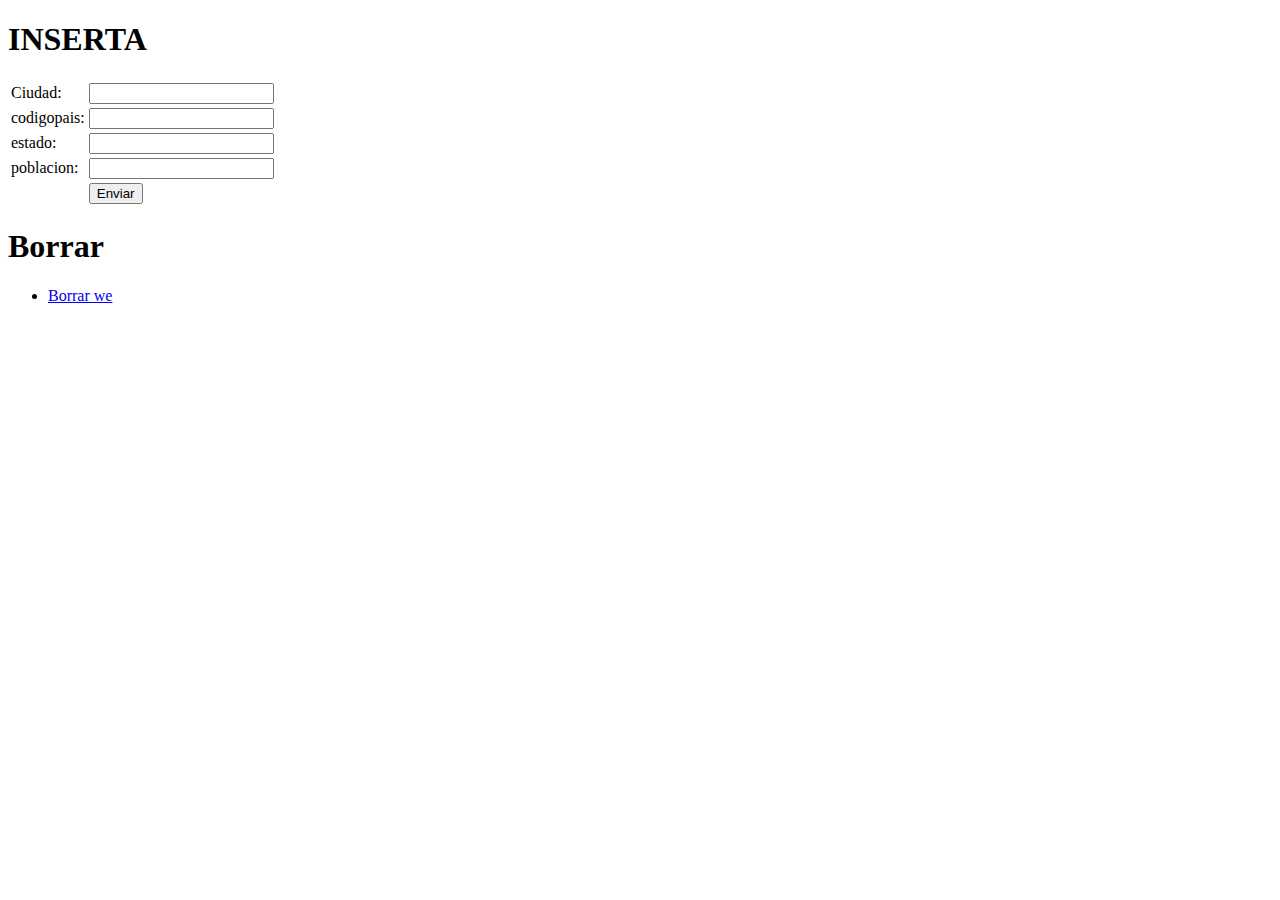
<file: CRUD/index.html>
<!DOCTYPE html>
<html lang="en">
<head>
    <meta charset="UTF-8">
    <meta name="viewport" content="width=device-width, initial-scale=1.0">
    <title>CRUD</title>
</head>
<body>
        <h1>INSERTA</h1>
        <form action="inserta.php" method="post">
            <table>
                <tr>
                  <td>Ciudad:</td> <td> <input type="text" name = "Ci"></td>
                </tr>
                <tr>
                    <td>codigopais:</td> <td> <input type="text" name = "c"></td>
                 </tr>
                 <tr>
                    <td>estado:</td> <td> <input type="text" name = "e"></td>
                 </tr>
                 <tr>
                    <td>poblacion:</td> <td> <input type="text" name = "P"></td>
                 </tr>
                 
                 
                <tr><td></td> <td><input type="submit" value="Enviar" name = "BtnEnviar"></td></tr>
            </table>
            </form>
            <h1>Borrar</h1>
        
            <ul>
                <li>
                    <a href="borrar.html">Borrar we</a>
                </li> 
            </ul>
</body>
</html>
</file>
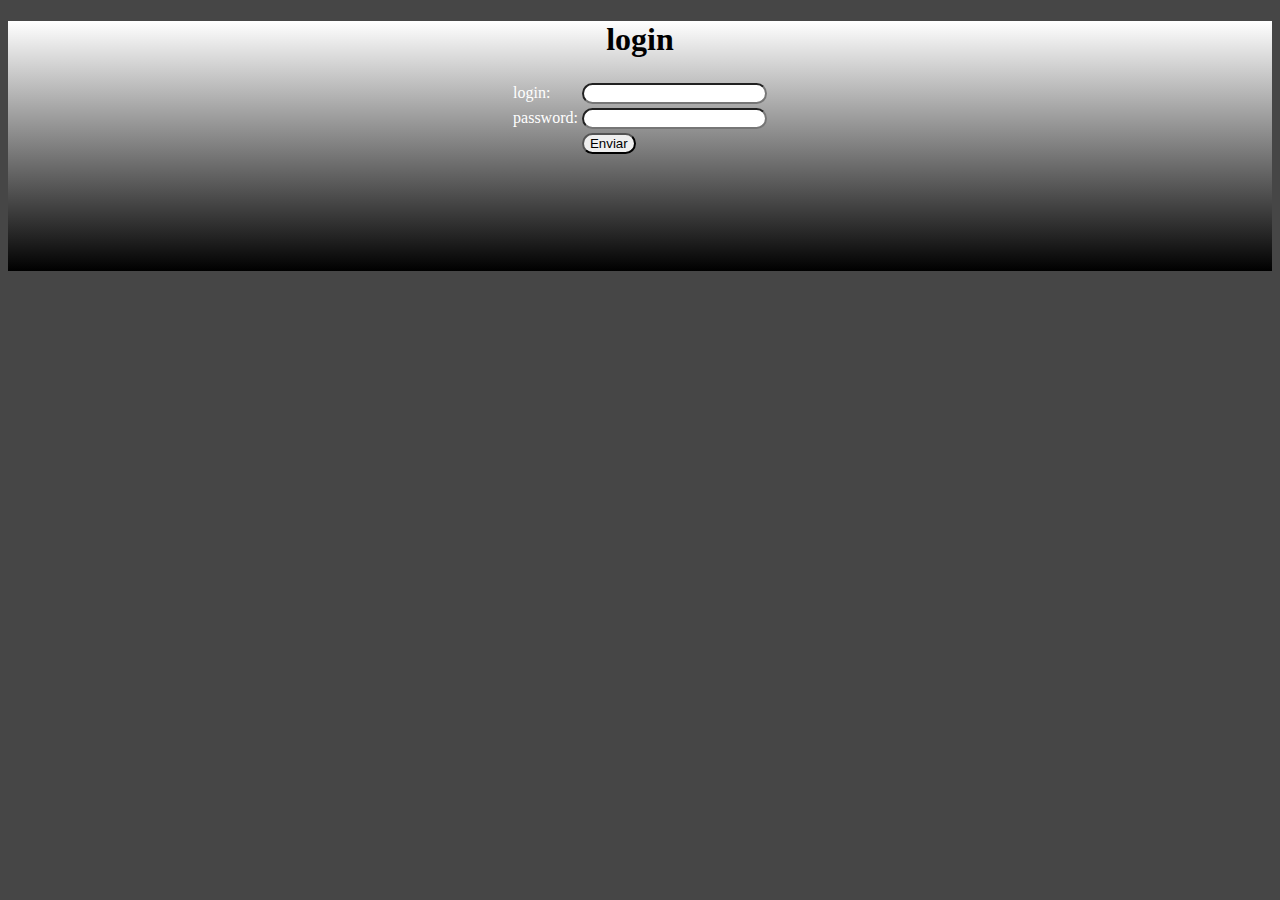
<file: Login/Login/index.html>
<!DOCTYPE html>
<html lang="en">
<head>
    <meta charset="UTF-8">
    <meta name="viewport" content="width=device-width, initial-scale=1.0">
    <link rel="stylesheet" href="style.css">
    <title>Document</title>
</head>
<body>
    <div align = center>
        <h1>
            login
        </h1>
        <form action="selct.php" method="post">
            <table>
                <tr>
                  <td>login:</td> <td> <input type="text" name = "login"></td>
                </tr>
                <tr>
                    <td>password:</td> <td> <input type="text" name = "password"></td>
                 </tr>
                <tr><td></td> <td><input type="submit" value="Enviar" name = "BtnEnviar"></td></tr>
            </table>
            </form>  
    </div>
   
</body>
</html>
</file>
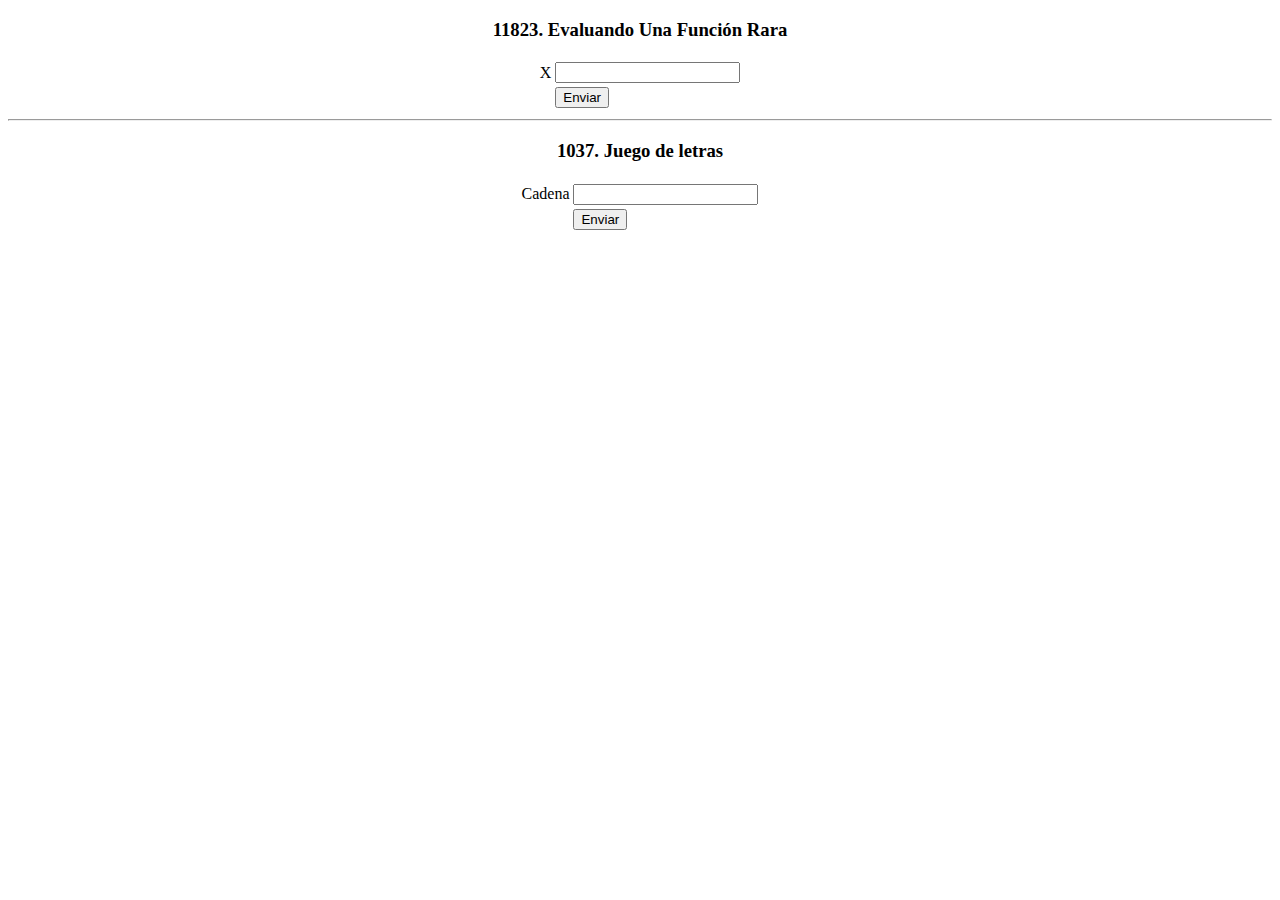
<file: 2.2/main.html>
<!DOCTYPE html>
<html lang="en">
<head>
    <meta charset="UTF-8">
    <meta name="viewport" content="width=device-width, initial-scale=1.0">
    <title>Tarea 2.2</title>
</head>
<body>
    <div align="center">
        <h3>11823. Evaluando Una Función Rara</h3>
        <form action="problem1.php" method="post">
            <table>
                <tr>
                    <td>X</td>
                    <td><input type="text" name="x"></td>
                </tr>
                <tr>
                    <td></td>
                    <td><input type="submit" value="Enviar"></td>
                </tr>
            </table>
        </form>
    </div>
    <hr>
    
    <div align="center">
        <h3>1037. Juego de letras</h3>
        <form action="problem2.php" method="post">
            <table>
                <tr>
                    <td>Cadena</td>
                    <td><input type="text" name="p"></td>
                </tr>
                <tr>
                    <td></td>
                    <td><input type="submit" value="Enviar"></td>
                </tr>
            </table>
        </form>
    </div>
</body>
</html>
</file>
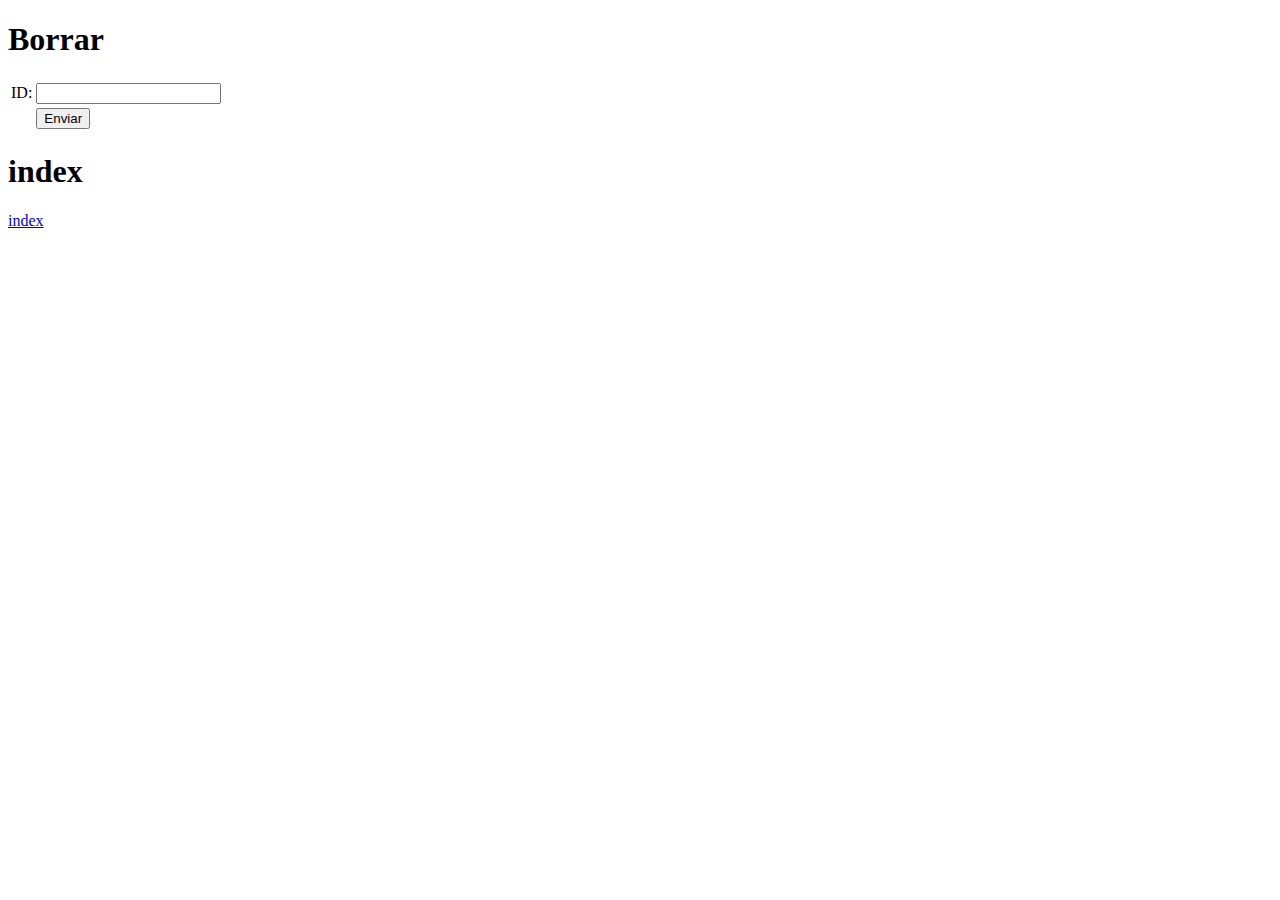
<file: CRUD/borrar.html>
<!DOCTYPE html>
<html lang="en">
<head>
    <meta charset="UTF-8">
    <meta name="viewport" content="width=device-width, initial-scale=1.0">
    <title>CRUD</title>
</head>
<body>
        <h1>Borrar</h1>
        <form action="borrar.html" method="post">
            <table>
                <tr>
                  <td>ID:</td> <td> <input type="text" name = "id"></td>
                </tr>

                <tr><td></td> <td><input type="submit" value="Enviar" name = "BtnEnviar"></td></tr>
            </table>
            </form>
            <h1>index</h1>
            <a href="index.html">index</a>
</body>
</html>
</file>
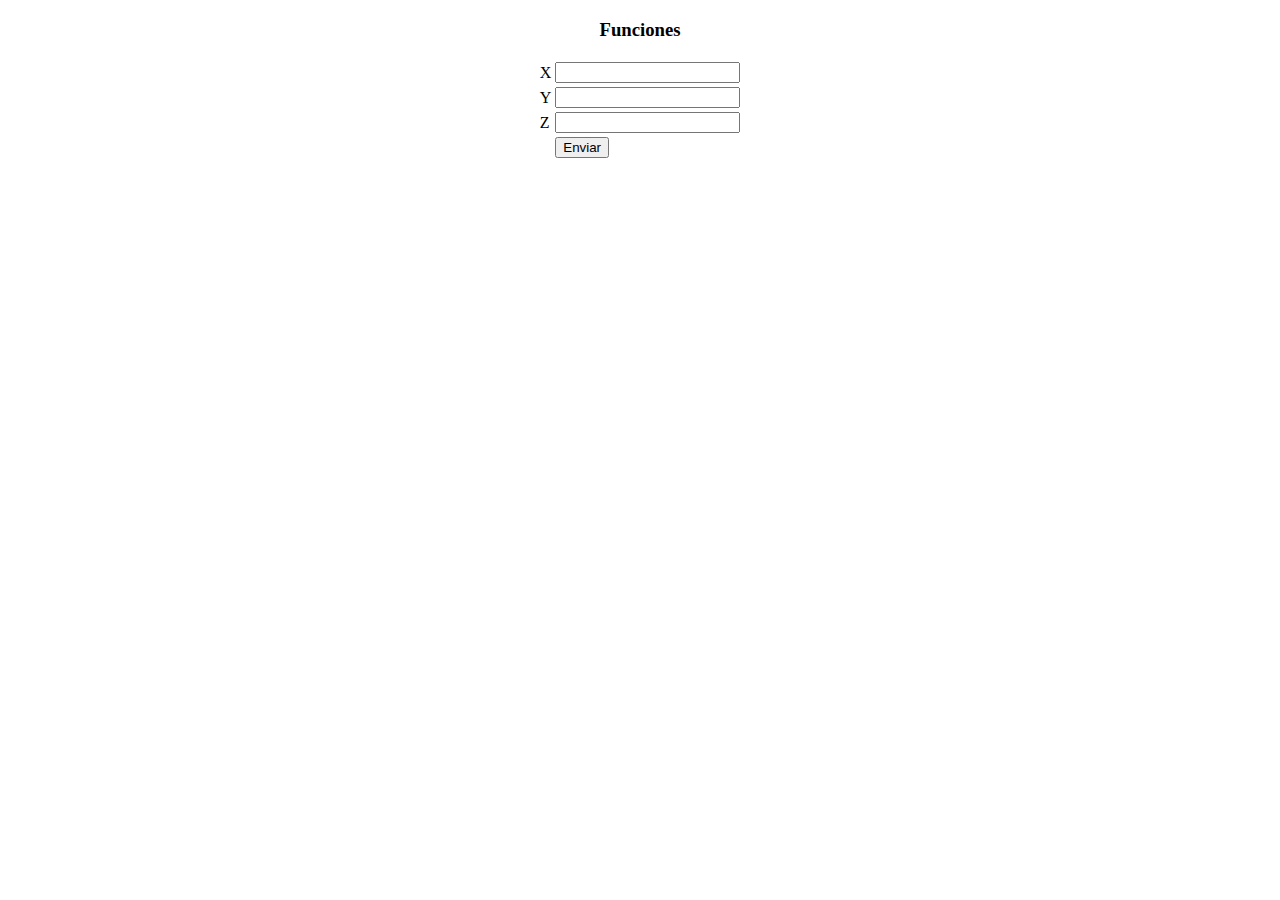
<file: tarea 2.1/main.html>
<!DOCTYPE html>
<html lang="en">
<head>
    <meta charset="UTF-8">
    <meta name="viewport" content="width=device-width, initial-scale=1.0">
    <title>Document</title>
</head>
<body>
    <div align="center">
        <h3>Funciones</h3>
        <form action="problem 1.php" method="post">
            <table >
                <tr>
                    <td>X</td>
                    <td><input type="text" name="x"></td>
                </tr>
                <tr>
                    <td>Y</td>
                    <td><input type="text" name="y"></td>
                </tr>
                <tr>
                    <td>Z</td>
                    <td><input type="text" name="z"></td>
                </tr>
                <tr>
                    <td></td>
                    <td><input type="submit" value="Enviar"></td>
                </tr>
            </table>
        </form>
    </div>
</body>
</html>
</file>
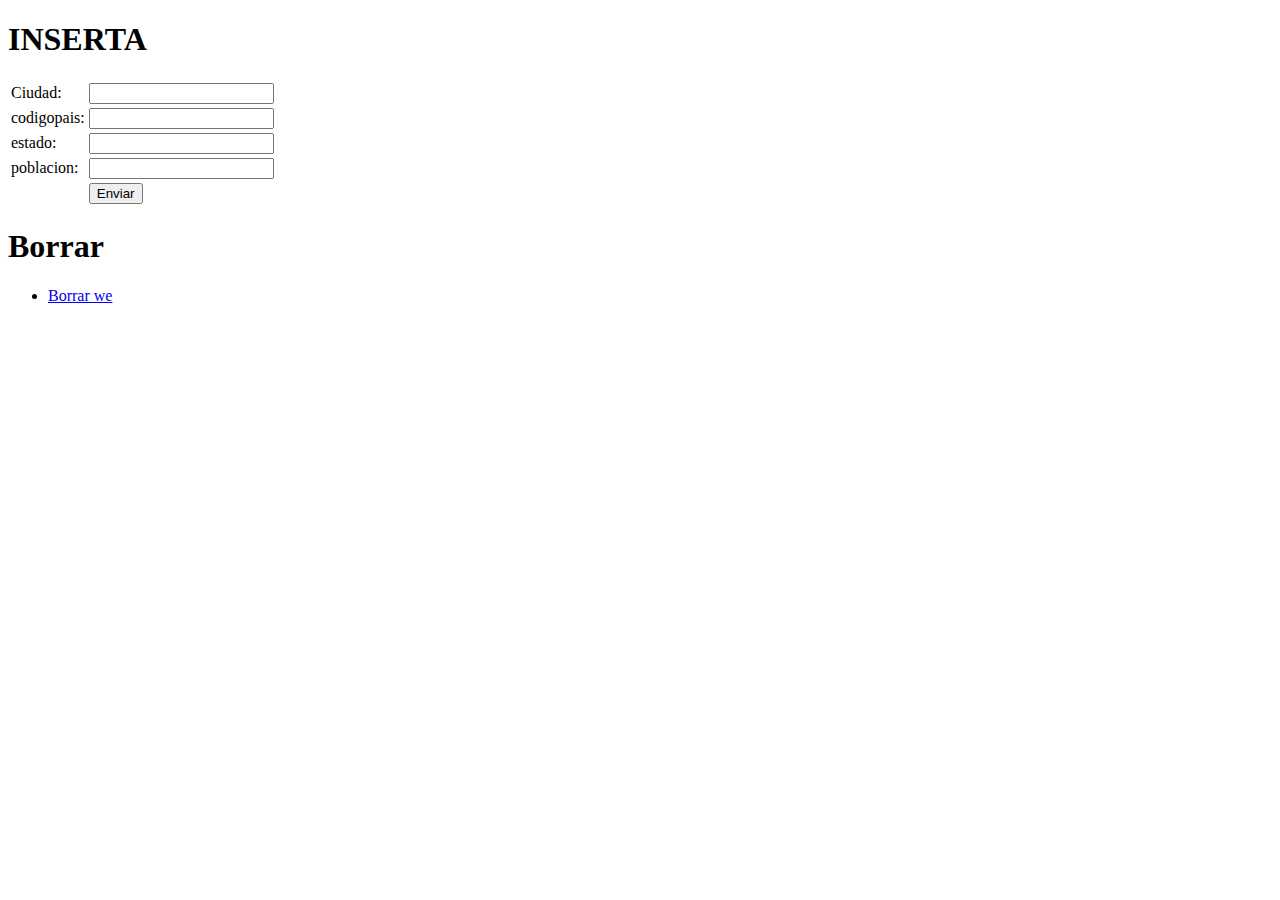
<file: proyecto/CRUD/cruindex.html>
<!DOCTYPE html>
<html lang="en">
<head>
    <meta charset="UTF-8">
    <meta name="viewport" content="width=device-width, initial-scale=1.0">
    <title>CRUD</title>
</head>
<body>
        <h1>INSERTA</h1>
        <form action="inserta.php" method="post">
            <table>
                <tr>
                  <td>Ciudad:</td> <td> <input type="text" name = "Ci"></td>
                </tr>
                <tr>
                    <td>codigopais:</td> <td> <input type="text" name = "c"></td>
                 </tr>
                 <tr>
                    <td>estado:</td> <td> <input type="text" name = "e"></td>
                 </tr>
                 <tr>
                    <td>poblacion:</td> <td> <input type="text" name = "P"></td>
                 </tr>
                 
                 
                <tr><td></td> <td><input type="submit" value="Enviar" name = "BtnEnviar"></td></tr>
            </table>
            </form>
            <h1>Borrar</h1>
        
            <ul>
                <li>
                    <a href="borrar.html">Borrar we</a>
                </li> 
            </ul>
            
</body>
</html>
</file>
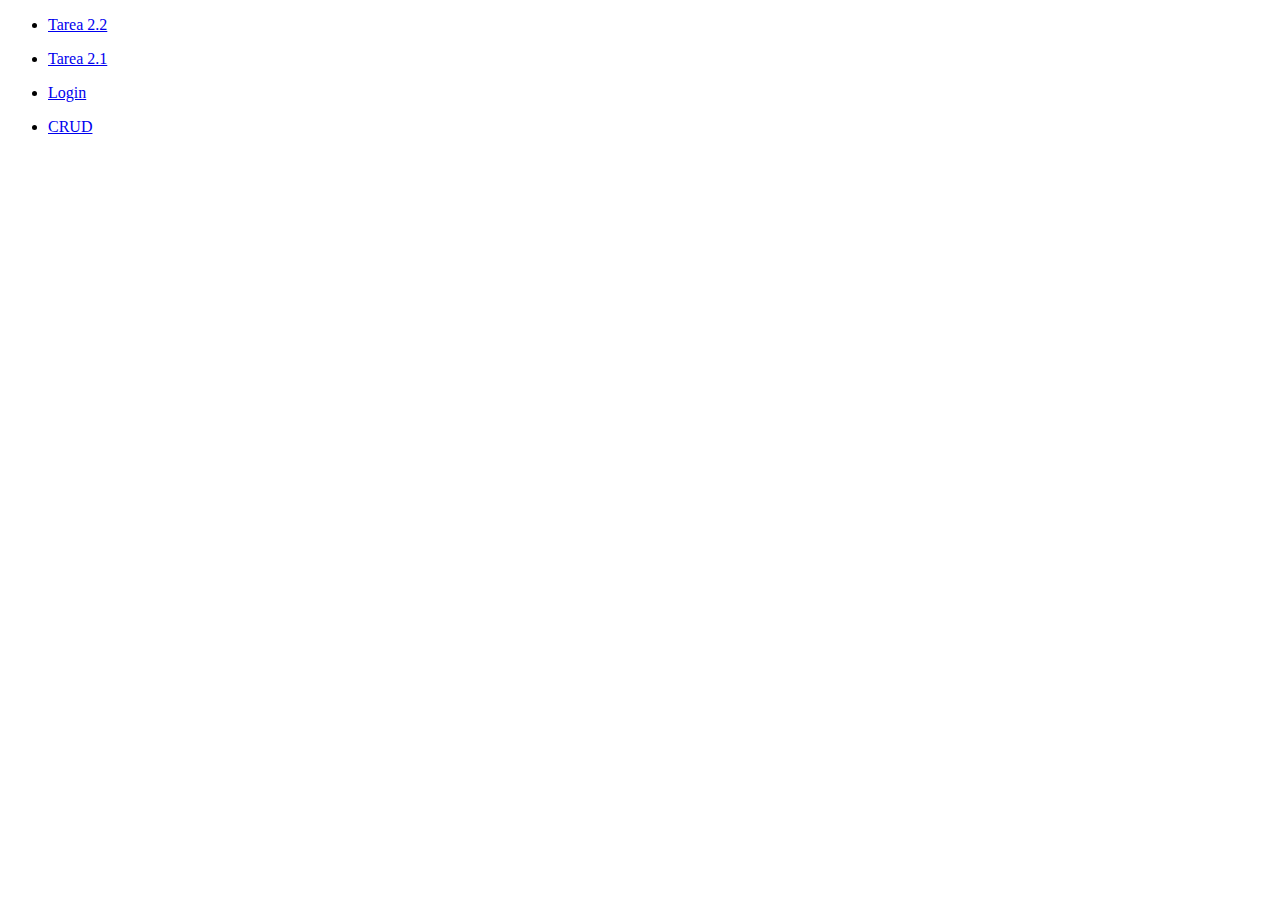
<file: proyecto/pro/main.html>
<!DOCTYPE html>
<html lang="en">
<head>
    <meta charset="UTF-8">
    <meta name="viewport" content="width=device-width, initial-scale=1.0">
    <title>Document</title>
</head>
<body>
        <ul>
            <li><a href="2.2/index2.2.html">Tarea 2.2</a></li>
        </ul>
        <ul>
            <li><a href="tarea 2.1/index2.1.html">Tarea 2.1</a></li>
        </ul>
        <ul>
            <li><a href="Login/loginindex.html">Login</a></li>
        </ul>
        <ul>
            <li><a href="CRUD/cruindex.html">CRUD</a></li>
        </ul>
</body>
</html>
</file>
<file: Login/Login/style.css>
html
{
    background-color: rgb(70, 70, 70);
}
div
{
    color:white;
    background: linear-gradient(white, gray,black); 
    height: 250px; 
}
h1
{
    color: black;
}
input
{
    height: auto;
    border-radius: 40px;
}
input:hover
{
    cursor: pointer;
}
</file>
